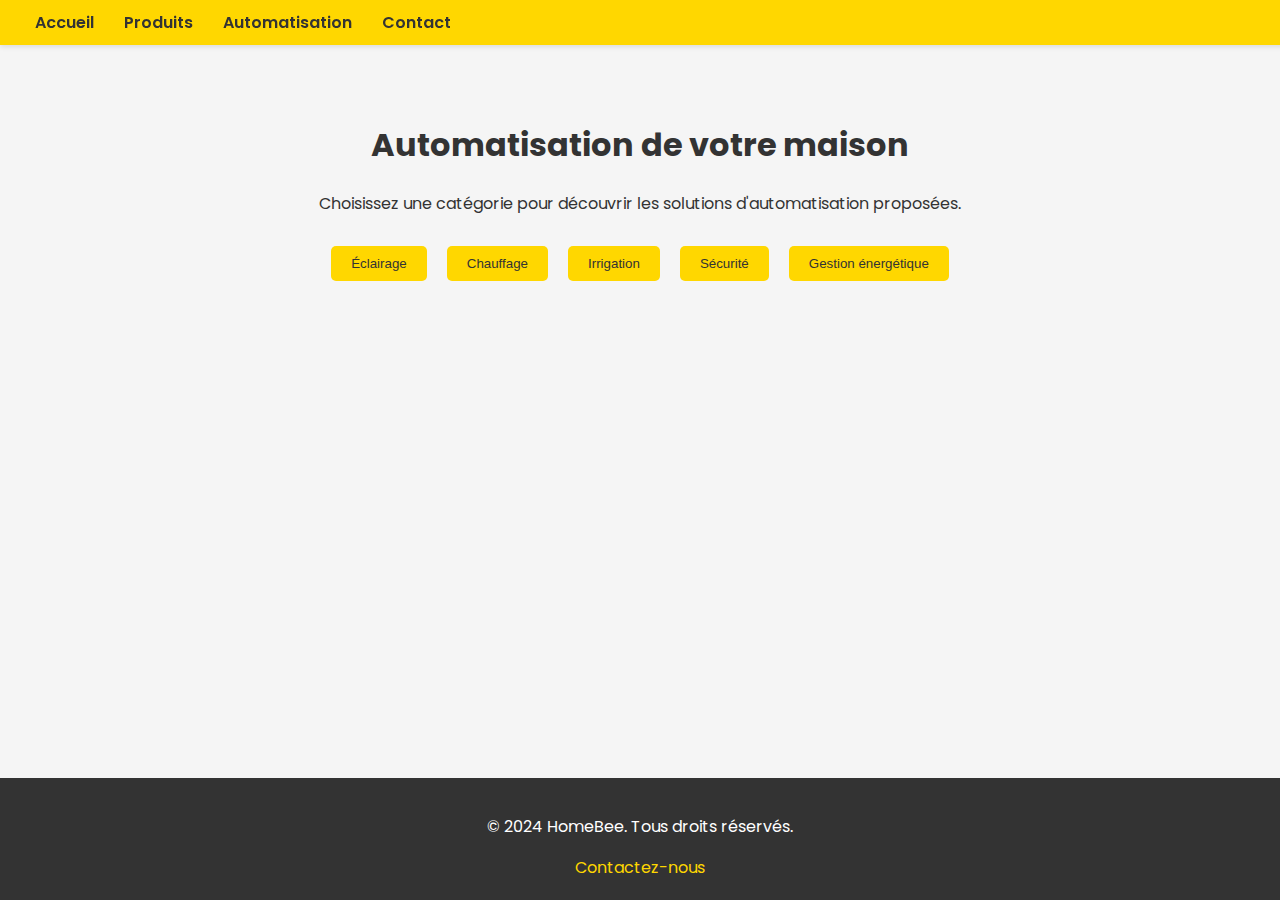
<file: automatisation.html>
<!DOCTYPE html>
<html lang="fr">
<head>
    <meta charset="UTF-8">
    <meta name="viewport" content="width=device-width, initial-scale=1.0">
    <title>Automatisation - HomeBee</title>
    <link href="https://fonts.googleapis.com/css2?family=Poppins:wght@400;600&display=swap" rel="stylesheet">
    <style>
        /* Styles généraux */
        body {
            font-family: 'Poppins', sans-serif;
            margin: 0;
            padding: 0;
            background-color: #F5F5F5;
            color: #333;
            display: flex;
            flex-direction: column;
            min-height: 100vh; /* Hauteur minimale de la fenêtre */
        }
        header {
            background-color: #FFD700;
            padding: 10px 20px;
            text-align: center;
            position: fixed;
            width: 100%;
            top: 0;
            z-index: 1000;
            box-shadow: 0 2px 5px rgba(0, 0, 0, 0.1);
        }
        #automatisation {
            padding-top: 100px;
            text-align: center;
            flex: 1;
        }
        .category-buttons {
            display: flex;
            flex-wrap: wrap;
            justify-content: center;
            margin: 20px 0;
        }
        .category-buttons button {
            background-color: #FFD700;
            color: #333;
            padding: 10px 20px;
            border: none;
            border-radius: 5px;
            margin: 10px;
            cursor: pointer;
            transition: background-color 0.3s ease;
        }
        .category-buttons button:hover,
        .category-buttons button.active {
            background-color: #E0B800;
        }
        .category-content {
            display: none; /* Masquer toutes les catégories par défaut */
            padding: 20px;
            background-color: white;
            border-radius: 10px;
            box-shadow: 0 2px 5px rgba(0, 0, 0, 0.1);
            max-width: 800px;
            margin: 0 auto;
            margin-bottom: 50px; /* Ajouter un espace entre le cadre et le footer */
        }
        .category-content.active {
            display: block; /* Afficher la catégorie sélectionnée */
        }
        footer {
            background-color: #333;
            color: white;
            padding: 20px;
            text-align: center;
            margin-top: auto; /* Permet au footer de rester en bas */
        }
        footer a {
            color: #FFD700;
            text-decoration: none;
        }
        nav {
            display: flex;
            justify-content: space-between;
            align-items: center;
        }
        nav .menu-icon {
            font-size: 24px;
            display: none;
            cursor: pointer;
            align-items: center;
        }
        nav .menu-icon span {
            margin-left: 5px;
            font-weight: 600;
        }
        nav ul {
            list-style: none;
            padding: 0;
            margin: 0;
            display: flex;
            justify-content: center;
        }
        nav ul li {
            margin: 0 15px;
        }
        nav ul li a {
            text-decoration: none;
            color: #333;
            font-weight: 600;
        }
        
        /* Menu Mobile */
        @media (max-width: 768px) {
            nav .menu-icon {
                display: flex;
            }
            nav ul {
                display: none;
                flex-direction: column;
                width: 100%;
                background-color: #FFD700;
                position: absolute;
                top: 50px;
                left: 0;
                padding: 10px 0;
            }
            nav ul.show {
                display: flex;
            }
            nav ul li {
                margin: 10px 0;
            }
        }
    </style>
</head>
<body>

    <header>
        <nav>
            <div class="menu-icon" onclick="toggleMenu()">
                &#9776;<span>Menu</span>
            </div>
            <ul id="menu">
                <li><a href="index.html">Accueil</a></li>
                <li><a href="products.html">Produits</a></li>
                <li><a href="automatisation.html">Automatisation</a></li>
                <li><a href="contact.html">Contact</a></li>
            </ul>
        </nav>
    </header>

    <section id="automatisation">
        <h1>Automatisation de votre maison</h1>
        <p>Choisissez une catégorie pour découvrir les solutions d'automatisation proposées.</p>

        <div class="category-buttons">
            <button onclick="showCategory('eclairage')" id="btn-eclairage">Éclairage</button>
            <button onclick="showCategory('chauffage')" id="btn-chauffage">Chauffage</button>
            <button onclick="showCategory('irrigation')" id="btn-irrigation">Irrigation</button>
            <button onclick="showCategory('securite')" id="btn-securite">Sécurité</button>
            <button onclick="showCategory('energie')" id="btn-energie">Gestion énergétique</button>
        </div>




        
        <div id="eclairage" class="category-content">
            <h2>Éclairage connecté : Transformez votre maison avec des solutions intelligentes</h2>
            <p>
                L'éclairage connecté est l'une des pierres angulaires d'une maison intelligente. Il combine innovation, confort et efficacité énergétique pour créer un environnement parfaitement adapté à chaque moment de la journée. Grâce aux solutions connectées comme Zigbee, il est désormais possible de contrôler chaque aspect de l’éclairage de votre maison, de la simple lampe à l’ensemble des pièces.
            </p>
        
            <h3>1. Contrôle personnalisé des lumières</h3>
            <p>
                L’un des premiers avantages de l’éclairage connecté est la possibilité de contrôler individuellement chaque source lumineuse de la maison. En utilisant une application mobile, un assistant vocal ou des interrupteurs intelligents, vous pouvez ajuster l’intensité, la couleur et l’allumage de chaque lumière en fonction de vos besoins et de votre humeur.
            </p>
        
            <h3>2. Automatisation des scénarios d’éclairage</h3>
            <p>
                Grâce aux technologies Zigbee et à la programmation, il est possible de créer des scénarios d’éclairage adaptés à chaque moment de la journée et à chaque activité.
            </p>
        
            <h3>3. Intégration avec des capteurs de mouvement et de présence</h3>
            <p>
                Les capteurs de mouvement ajoutent une nouvelle dimension à l'éclairage connecté. Vous pouvez configurer les lumières pour qu'elles s'allument automatiquement lorsque vous entrez dans une pièce et s'éteignent lorsque vous la quittez.
            </p>
        
            <h3>4. Contrôle à distance et surveillance de l’éclairage</h3>
            <p>
                Un autre avantage majeur est la capacité de contrôler les lumières à distance via une application mobile. Que vous soyez au travail ou en vacances, vous pouvez vérifier si toutes les lumières sont éteintes et les gérer selon vos besoins.
            </p>
        
            <h3>5. Interconnectivité avec d'autres appareils intelligents</h3>
            <p>
                Les systèmes d’éclairage connectés peuvent être intégrés à d’autres dispositifs intelligents, comme les thermostats, les caméras de surveillance, ou les systèmes audio.
            </p>
        
            <h3>6. Personnalisation totale et routines quotidiennes</h3>
            <p>
                Avec l’éclairage connecté, il est possible de créer des routines qui s'adaptent parfaitement à votre style de vie.
            </p>
        
            <h3>7. Sécurité renforcée et gestion centralisée</h3>
            <p>
                En plus des économies d’énergie et du confort, l’éclairage connecté renforce la sécurité. Les lumières peuvent être programmées pour répondre à des événements tels qu’une alarme de sécurité, une intrusion détectée par les caméras ou l’ouverture d’une porte.
            </p>
        
            <p>
                En résumé, l’éclairage connecté est une solution complète et innovante qui offre des possibilités quasi infinies en termes de personnalisation, de confort et de sécurité.
            </p>
        </div>




        
        <div id="chauffage" class="category-content">
            <h2>Chauffage et Climatisation Connectés : Confort et Efficacité Énergétique</h2>
            <p>
                Le chauffage et la climatisation connectés offrent un contrôle intelligent de la température de votre maison, améliorant à la fois le confort et l’efficacité énergétique. Grâce aux technologies comme Zigbee, vous pouvez désormais ajuster la température de votre maison à tout moment, où que vous soyez, tout en optimisant la consommation d'énergie.
            </p>
        
            <h3>1. Contrôle précis de la température</h3>
            <p>
                L'un des principaux avantages d'un système de chauffage et de climatisation connecté est la possibilité de contrôler précisément la température de chaque pièce. Les thermostats connectés et les radiateurs intelligents offrent une gestion fine et centralisée de la température.
            </p>
        
            <h3>2. Programmation des plages horaires et des routines</h3>
            <p>
                Les systèmes de chauffage et de climatisation connectés vous permettent de définir des routines et des plages horaires adaptées à votre quotidien.
            </p>
        
            <h3>3. Détection de présence et économie d’énergie</h3>
            <p>
                Les systèmes connectés peuvent être couplés à des capteurs de présence ou des détecteurs de mouvement, optimisant ainsi la consommation énergétique.
            </p>
        
            <h3>4. Contrôle à distance et géolocalisation</h3>
            <p>
                L’un des atouts majeurs de ces systèmes est la possibilité de contrôler à distance le chauffage et la climatisation, mais aussi d’adapter automatiquement les réglages en fonction de votre position géographique.
            </p>
        
            <h3>5. Intégration avec des capteurs de température et d’humidité</h3>
            <p>
                Les systèmes de chauffage et de climatisation connectés peuvent être couplés à des capteurs de température et d’humidité, offrant une gestion intelligente et optimisée.
            </p>
        
            <h3>6. Optimisation de la consommation énergétique</h3>
            <p>
                Les thermostats et radiateurs connectés sont conçus pour réduire la consommation d’énergie, tout en maintenant un confort maximal.
            </p>
        
            <h3>7. Personnalisation et contrôle vocal</h3>
            <p>
                Grâce à l’intégration avec des assistants vocaux comme Alexa, Google Assistant, ou Siri, vous pouvez facilement ajuster la température par de simples commandes vocales.
            </p>
        
            <p>
                En conclusion, les systèmes de chauffage et de climatisation connectés offrent une expérience utilisateur inédite, alliant confort, économies d’énergie, et flexibilité. Avec la possibilité de programmer des routines, de contrôler à distance, et d’ajuster la température pièce par pièce, ces solutions apportent un réel avantage dans la gestion de la maison.
            </p>
        </div>




        
        <div id="irrigation" class="category-content">
            <h2>Irrigation Connectée : Gestion Intelligente de l'Eau pour un Jardin Épanoui</h2>
            <p>
                L'irrigation connectée est un atout majeur pour optimiser l'utilisation de l'eau dans les jardins et les espaces verts. Grâce à la technologie Zigbee, vous pouvez automatiser l'arrosage de votre jardin en fonction de divers paramètres, tels que l'humidité du sol et les prévisions météorologiques, tout en réduisant le gaspillage d’eau.
            </p>
        
            <h3>1. Arrosage automatique basé sur des capteurs d’humidité</h3>
            <p>
                L'un des principaux avantages de l’irrigation connectée est l’utilisation de capteurs d’humidité pour ajuster l’arrosage selon les besoins réels des plantes.
            </p>
        
            <h3>2. Programmation en fonction des prévisions météorologiques</h3>
            <p>
                Les systèmes d'irrigation connectés peuvent être couplés à des services de prévisions météorologiques pour ajuster les horaires d’arrosage.
            </p>
        
            <h3>3. Gestion personnalisée des zones d’arrosage</h3>
            <p>
                L'irrigation connectée permet de diviser le jardin en plusieurs zones d’arrosage, avec des besoins spécifiques selon le type de plantes et d’environnement.
            </p>
        
            <h3>4. Contrôle à distance via une application mobile</h3>
            <p>
                L’un des avantages de l’irrigation connectée est la possibilité de tout gérer depuis une application mobile. Vous pouvez vérifier l’état de chaque zone et ajuster les paramètres à tout moment.
            </p>
        
            <h3>5. Surveillance et suivi de la consommation d’eau</h3>
            <p>
                Les systèmes connectés vous permettent de suivre en temps réel la consommation d’eau et de recevoir des rapports détaillés.
            </p>
        
            <h3>6. Intégration avec d'autres systèmes intelligents</h3>
            <p>
                L’irrigation connectée peut être intégrée à d’autres systèmes domotiques, comme les capteurs de pluie, les prévisions météorologiques locales, et même les éclairages extérieurs.
            </p>
        
            <h3>7. Économie d’eau et respect de l’environnement</h3>
            <p>
                L'irrigation connectée contribue à une meilleure gestion de l’eau, réduisant le gaspillage et améliorant l’efficacité de l’arrosage.
            </p>
        
            <p>
                En résumé, l’irrigation connectée est une solution moderne et efficace pour prendre soin de votre jardin tout en préservant l'eau. Avec des systèmes automatisés, des capteurs d'humidité et des prévisions météorologiques intégrées, elle simplifie l'entretien de votre jardin tout en garantissant des plantes en pleine santé et une consommation d’eau maîtrisée.
            </p>
        </div>




        
        <div id="securite" class="category-content">
            <h2>Sécurité Connectée : Protégez Votre Maison avec des Solutions Intelligentes</h2>
            <p>
                La sécurité connectée est un pilier essentiel de la maison intelligente. Grâce à la technologie Zigbee, il est possible de créer un système de sécurité complet et efficace, incluant des caméras, des détecteurs de mouvement, des capteurs de portes et fenêtres, et bien plus encore.
            </p>
        
            <h3>1. Détecteurs de mouvement et de présence</h3>
            <p>
                Les détecteurs de mouvement sont au cœur des systèmes de sécurité connectés. Ces capteurs intelligents permettent de surveiller chaque recoin de votre maison.
            </p>
        
            <h3>2. Capteurs de portes et fenêtres</h3>
            <p>
                Les capteurs de portes et fenêtres permettent de surveiller l'état de vos points d'entrée et d’être alerté en cas d'ouverture suspecte.
            </p>
        
            <h3>3. Caméras de surveillance connectées</h3>
            <p>
                Les caméras de surveillance jouent un rôle clé dans un système de sécurité connecté. Grâce aux technologies avancées, elles offrent une couverture complète et des fonctionnalités intelligentes.
            </p>
        
            <h3>4. Systèmes d’alarmes et de sirènes connectées</h3>
            <p>
                Les systèmes d'alarmes connectés complètent la solution de sécurité en offrant une dissuasion efficace contre les intrusions.
            </p>
        
            <h3>5. Contrôle à distance et surveillance en temps réel</h3>
            <p>
                L'un des avantages majeurs de la sécurité connectée est la possibilité de gérer et surveiller votre système à distance via une application mobile.
            </p>
        
            <h3>6. Automatisation des scénarios de sécurité</h3>
            <p>
                Les systèmes connectés permettent de configurer des scénarios de sécurité adaptés à chaque situation.
            </p>
        
            <h3>7. Surveillance de la qualité de l’air et détection de fumée</h3>
            <p>
                En plus de la protection contre les intrusions, la sécurité connectée peut également inclure des détecteurs de fumée et de qualité de l’air.
            </p>
        
            <h3>8. Intégration avec d'autres systèmes intelligents</h3>
            <p>
                Les solutions de sécurité connectées peuvent être intégrées avec d'autres systèmes intelligents pour renforcer la protection de votre maison.
            </p>
        
            <p>
                En conclusion, un système de sécurité connecté offre une solution complète et efficace pour protéger votre maison. Grâce à la technologie Zigbee, ces systèmes sont facilement interconnectés et permettent une gestion centralisée de la sécurité.
            </p>
        </div>





        <div id="energie" class="category-content">
            <h2>Contrôle des Énergies : Eau, Gaz, Électricité</h2>
            <p>
                La gestion intelligente de l'énergie est un enjeu majeur dans les maisons connectées. En optimisant l’utilisation de l’eau, du gaz et de l’électricité, les solutions connectées permettent de réduire la consommation, de prévenir les fuites et d’améliorer l’efficacité énergétique globale de la maison.
            </p>
        
            <h3>1. Surveillance et optimisation de la consommation d’électricité</h3>
            <p>
                Les systèmes connectés permettent de suivre la consommation d’électricité de chaque appareil et de chaque pièce, offrant une vue détaillée et des moyens d’optimisation.
            </p>
        
            <h3>2. Détection des fuites et contrôle de l’eau</h3>
            <p>
                Les capteurs connectés permettent de détecter les fuites d'eau, d'optimiser l’utilisation et de surveiller les consommations pour éviter les gaspillages.
            </p>
        
            <h3>3. Surveillance et gestion du gaz</h3>
            <p>
                Les systèmes connectés peuvent inclure des détecteurs de gaz pour assurer la sécurité de votre maison en détectant les fuites de gaz et en coupant automatiquement l’arrivée de gaz en cas de danger.
            </p>
        
            <h3>4. Automatisation des économies d’énergie</h3>
            <p>
                Les solutions connectées permettent de créer des scénarios intelligents pour optimiser la consommation d’énergie dans l’ensemble de votre maison.
            </p>
        
            <h3>5. Contrôle à distance et rapports détaillés</h3>
            <p>
                L’un des atouts majeurs de ces systèmes est la possibilité de tout contrôler depuis une application mobile et d’accéder à des rapports détaillés.
            </p>
        
            <p>
                En conclusion, la gestion connectée des énergies (eau, gaz, électricité) est une solution moderne pour optimiser la consommation, améliorer la sécurité et réduire les coûts.
            </p>
        </div>




        
    </section>

    <footer>
        <p>© 2024 HomeBee. Tous droits réservés.</p>
        <a href="contact.html">Contactez-nous</a>
    </footer>

    <script>
        function toggleMenu() {
            const menu = document.getElementById('menu');
            menu.classList.toggle('show');
        }

        function showCategory(categoryId) {
            const categories = document.querySelectorAll('.category-content');
            const buttons = document.querySelectorAll('.category-buttons button');
            
            // Masquer toutes les catégories et désactiver les boutons
            categories.forEach(category => category.classList.remove('active'));
            buttons.forEach(button => button.classList.remove('active'));

            // Afficher la catégorie sélectionnée et activer le bouton correspondant
            document.getElementById(categoryId).classList.add('active');
            document.getElementById('btn-' + categoryId).classList.add('active');
        }
    </script>
</body>
</html>
</file>
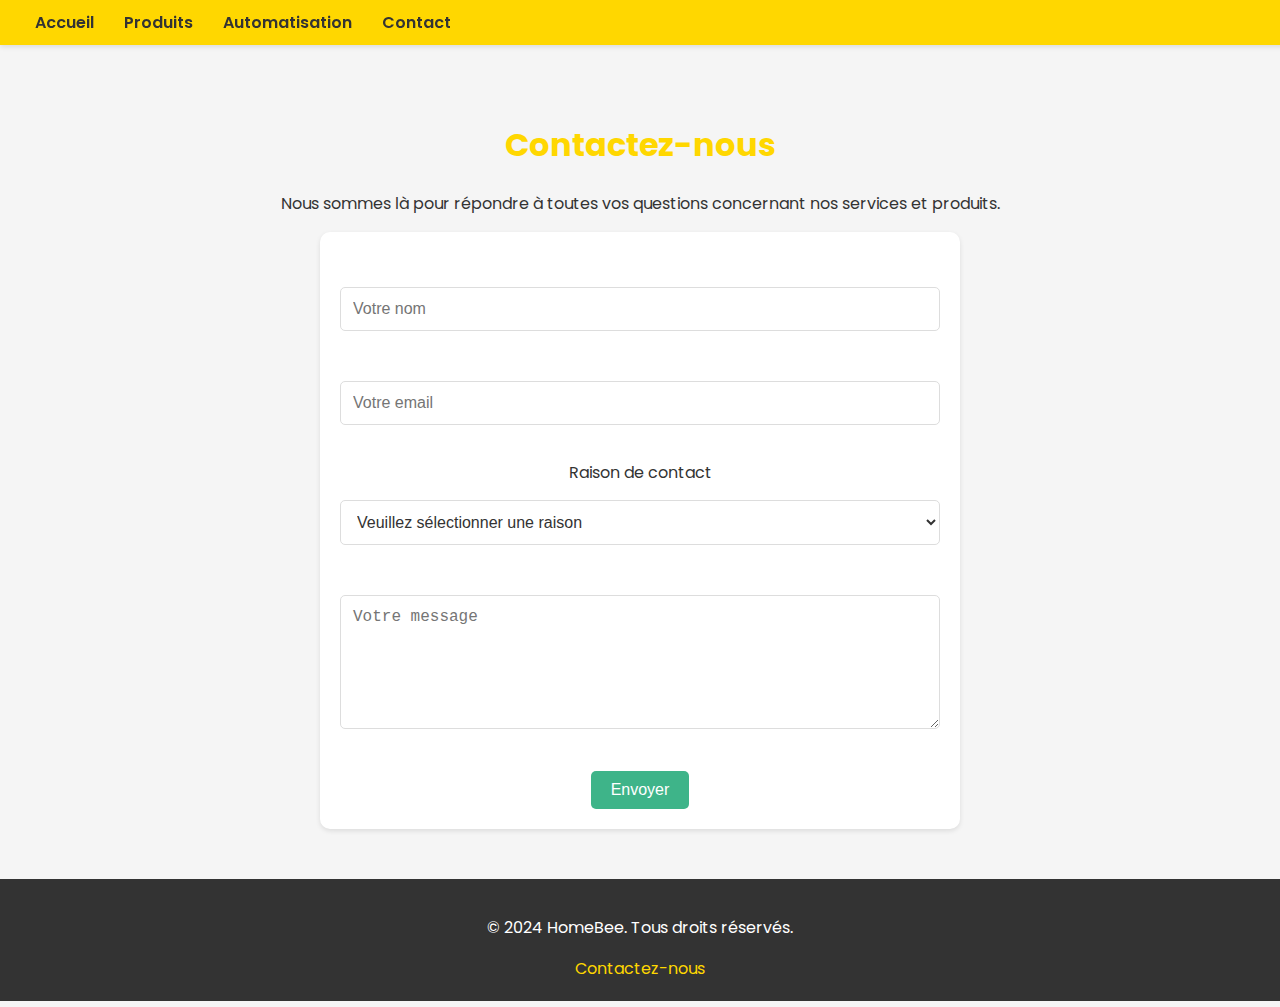
<file: contact.html>
<!DOCTYPE html>
<html lang="fr">
<head>
    <meta charset="UTF-8">
    <meta name="viewport" content="width=device-width, initial-scale=1.0">
    <title>Contact - HomeBee</title>
    <link href="https://fonts.googleapis.com/css2?family=Poppins:wght@400;600&display=swap" rel="stylesheet">
    <style>
        /* Styles généraux */
        body {
            font-family: 'Poppins', sans-serif;
            margin: 0;
            padding: 0;
            background-color: #F5F5F5;
            color: #333;
            display: flex;
            flex-direction: column;
            min-height: 100vh; /* Hauteur minimale de la fenêtre */
        }
        
        header {
            background-color: #FFD700;
            padding: 10px 20px;
            text-align: center;
            position: fixed;
            width: 100%;
            top: 0;
            z-index: 1000;
            box-shadow: 0 2px 5px rgba(0, 0, 0, 0.1);
        }

        nav {
            display: flex;
            justify-content: space-between;
            align-items: center;
        }

        nav .menu-icon {
            font-size: 24px;
            display: none;
            cursor: pointer;
            align-items: center;
        }

        nav .menu-icon span {
            margin-left: 5px;
            font-weight: 600;
        }

        nav ul {
            list-style: none;
            padding: 0;
            margin: 0;
            display: flex;
            justify-content: center;
        }

        nav ul li {
            margin: 0 15px;
        }

        nav ul li a {
            text-decoration: none;
            color: #333;
            font-weight: 600;
        }
        
        /* Menu Mobile */
        @media (max-width: 768px) {
            nav .menu-icon {
                display: flex;
            }
            nav ul {
                display: none;
                flex-direction: column;
                width: 100%;
                background-color: #FFD700;
                position: absolute;
                top: 50px;
                left: 0;
                padding: 10px 0;
            }
            nav ul.show {
                display: flex;
            }
            nav ul li {
                margin: 10px 0;
            }
        }

        #contact {
            padding: 100px 20px 50px 20px;
            text-align: center;
            flex: 1; /* Permet à la section de prendre tout l'espace disponible */
        }

        #contact h1 {
            color: #FFD700;
        }

        .contact-item {
            margin: 20px 0;
        }

        form {
            max-width: 600px;
            margin: 0 auto;
            background-color: white;
            padding: 20px;
            border-radius: 10px;
            box-shadow: 0 2px 5px rgba(0, 0, 0, 0.1);
        }

        form input, form textarea, form select {
            width: 100%;
            padding: 12px; /* Augmenter légèrement le padding */
            margin: 15px 0; /* Créer plus d'espace entre les champs */
            border: 1px solid #ddd;
            border-radius: 5px;
            box-sizing: border-box; /* Pour que le padding ne dépasse pas la largeur */
            font-size: 16px;
        }

        form select {
            background-color: #fff;
            color: #333;
        }

        form select:focus {
            outline: none;
            border-color: #3EB489;
        }

        form textarea {
            resize: vertical; /* Permet seulement le redimensionnement en hauteur */
        }

        form button {
            background-color: #3EB489;
            color: white;
            padding: 10px 20px;
            border: none;
            border-radius: 5px;
            cursor: pointer;
            font-size: 16px;
        }

        form button:hover {
            background-color: #2C9676;
        }

        footer {
            background-color: #333;
            color: white;
            padding: 20px;
            text-align: center;
            margin-top: auto; /* Permet au footer de rester en bas */
        }

        footer a {
            color: #FFD700;
            text-decoration: none;
        }
    </style>
</head>
<body>

    <header>
        <nav>
            <div class="menu-icon" onclick="toggleMenu()">
                &#9776;<span>Menu</span>
            </div>
            <ul id="menu">
                <li><a href="index.html">Accueil</a></li>
                <li><a href="products.html">Produits</a></li>
                <li><a href="automatisation.html">Automatisation</a></li>
                <li><a href="contact.html">Contact</a></li>
            </ul>
        </nav>
    </header>

    <section id="contact">
        <h1>Contactez-nous</h1>
        <p>Nous sommes là pour répondre à toutes vos questions concernant nos services et produits.</p>
        <form>
            <div class="contact-item">
                <input type="text" name="name" placeholder="Votre nom" required>
            </div>
            <div class="contact-item">
                <input type="email" name="email" placeholder="Votre email" required>
            </div>
            <div class="contact-item">
                <label for="reason">Raison de contact</label>
                <select id="reason" name="reason" required>
                    <option value="" disabled selected>Veuillez sélectionner une raison</option>
                    <option value="renseignements">Demande de renseignements</option>
                    <option value="devis">Demande de devis</option>
                    <option value="achat">Achat de produits</option>
                    <option value="sav">Assistance après-vente</option>
                    <option value="collaboration">Collaboration professionnelle</option>
                    <option value="retour">Retour ou remboursement</option>
                    <option value="suggestion">Suggestion ou feedback</option>
                    <option value="technique">Problème technique</option>
                    <option value="autre">Autre</option>
                </select>
            </div>
            <div class="contact-item">
                <textarea name="message" placeholder="Votre message" rows="6" required></textarea>
            </div>
            <button type="submit">Envoyer</button>
        </form>
    </section>

    <footer>
        <p>© 2024 HomeBee. Tous droits réservés.</p>
        <a href="contact.html">Contactez-nous</a>
    </footer>

    <script>
        function toggleMenu() {
            const menu = document.getElementById('menu');
            menu.classList.toggle('show');
        }
    </script>

    <script>
        // Fonction pour récupérer les paramètres de l'URL
        function getQueryParameter(name) {
            const urlParams = new URLSearchParams(window.location.search);
            return urlParams.get(name);
        }
    
        // Pré-remplir la raison de contact si le paramètre "reason" est dans l'URL
        window.addEventListener('DOMContentLoaded', () => {
            const reason = getQueryParameter('reason');
            if (reason) {
                const reasonSelect = document.getElementById('reason');
                if (reasonSelect) {
                    reasonSelect.value = reason;
                }
            }
        });
    </script>

</body>
</html>
</file>
